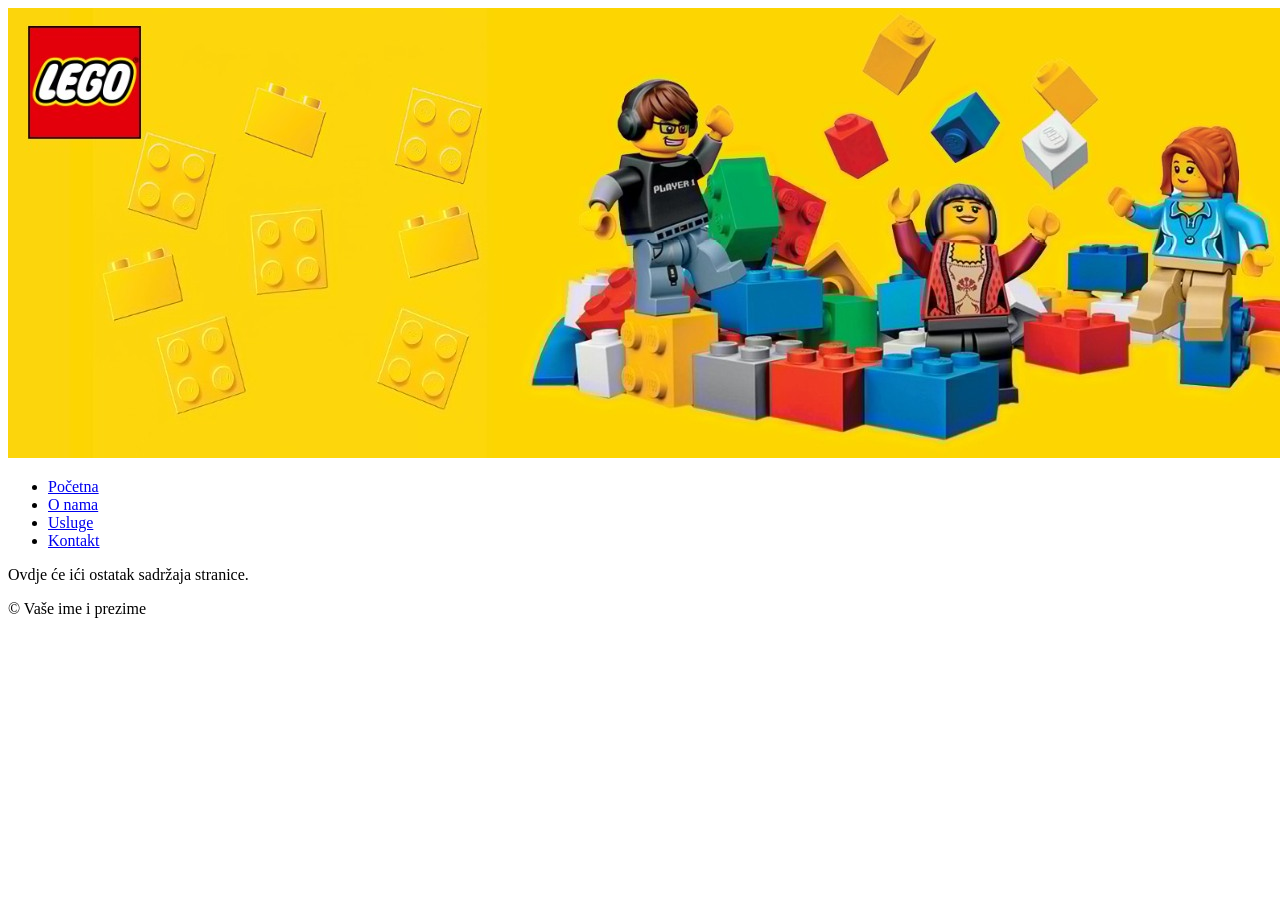
<file: index.html>
<!DOCTYPE html>
<html lang="hr">
<head>
    <meta charset="UTF-8">
    <title>Moja prva stranica – Header</title>
    <style>
        /* OVDJE ĆETE DODATI SVOJ CSS KOD */
    </style>
</head>
<body>

    <header>
        <div class="banner">
            <img src="lego_banner.jpg" alt="Lego">
        </div>

        <nav class="main-nav">
            <ul>
                <li><a href="#">Početna</a></li>
                <li><a href="#">O nama</a></li>
                <li><a href="#">Usluge</a></li>
                <li><a href="#">Kontakt</a></li>
            </ul>
        </nav>
    </header>

    <main>
        <p>Ovdje će ići ostatak sadržaja stranice.</p>
    </main>

    <footer>
        &copy; Vaše ime i prezime
    </footer>
</body>
</html>
</file>
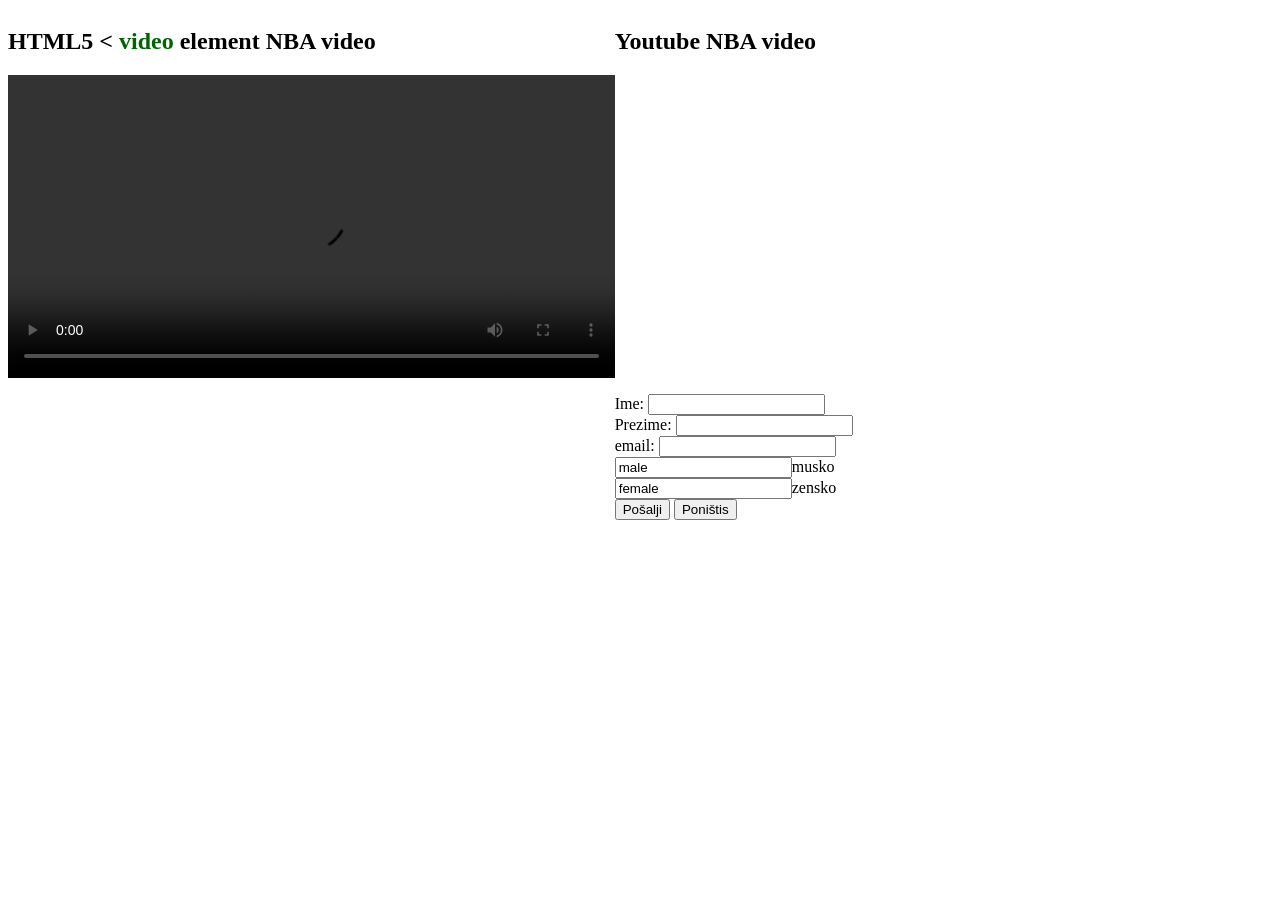
<file: vjezba3.html>
<!DOCTYPE HTML>
<html lang="hr">
	<head>
		<title>Vjezba 1_2</title>
		<meta http-equiv="content-type" content="text/html; charset=UTF-8">
		<meta name="description" content="prvi zadatak za vjezbu">
		<meta name="keywords" content="vjezba, meta, podaci">
		<meta name="author" content="Ada Tikvan">
		<meta name="viewport" content="width=device-width, initial-scale=1">
		<link rel="icon" type="image/x-icon" href="christmas-decoration.png">
	</head>
	<body>
		<div style="width: 48%; float: left; margin: right 2%;">
            <h2> HTML5 &LT; <span style="color: darkgreen;">video</span> element NBA video</h2>
            <video width="100%", height="100%" controls>
                <source src="video_vjezba.mp4" type="video.mp4">

            </video>
		</div>

		<div style="width: 50%; float: left;">
            <h2>Youtube NBA video</h2>
            <iframe width="560" height="315" src="https://www.youtube.com/embed/5FGKt8eMsKs?si=hHkKkRwlTVRelDxJ" title="YouTube video player" frameborder="0" allow="accelerometer; autoplay; clipboard-write; encrypted-media; gyroscope; picture-in-picture; web-share" referrerpolicy="strict-origin-when-cross-origin" allowfullscreen></iframe>
		<form>
			<label for="firstname">Ime: </label>
			<input type="text" id="firstname" name="firstname"><br>
			<label for="lastname">Prezime: </label>
			<input type="text" id="lastname" name="lastname"><br>
			<label for="email">email: </label>
			<input type="email" id="email" name="email"><br>
			<input type=radio" name="gender" value="male">musko<br>
			<input type=radio" name="gender" value="female">zensko<br>
			<input type="submit" value="Pošalji">
			<input type="reset" value="Poništis">


		</form>	
		</div>
	</body>
</file>
